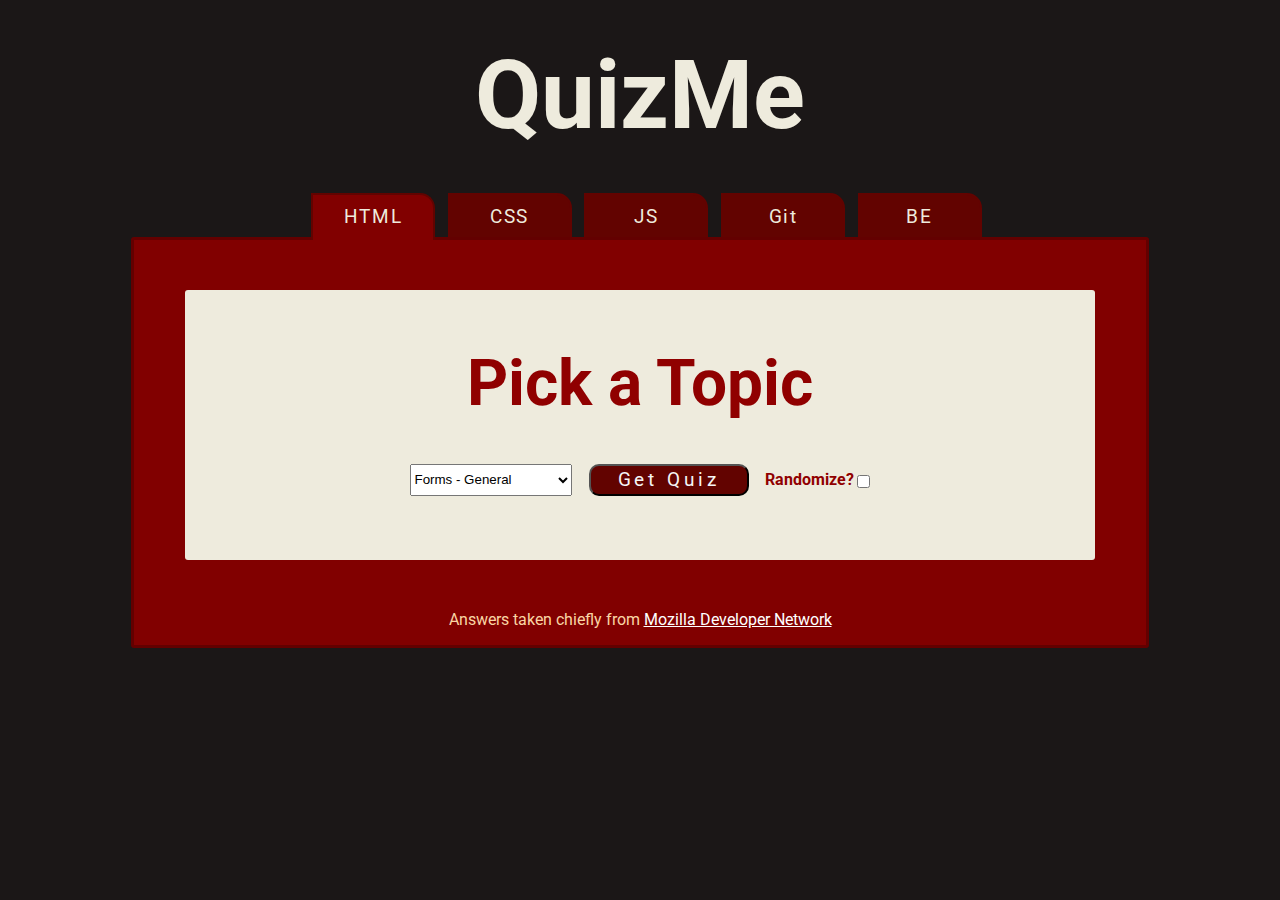
<file: index.html>
<!DOCTYPE html>
<html lang="en">

<head>
    <meta charset="UTF-8">
    <meta http-equiv="X-UA-Compatible" content="IE=edge">
    <meta name="viewport" content="width=device-width, initial-scale=1.0">
    <link rel="stylesheet" href="assets/css/app.css">
    <link rel="preconnect" href="https://fonts.googleapis.com">
    <link rel="preconnect" href="https://fonts.gstatic.com" crossorigin>
    <link href="https://fonts.googleapis.com/css2?family=Roboto:wght@300&display=swap" rel="stylesheet">
    <title>QuizMe</title>
    <link rel="icon" href="assets/imgs/qmIcon.png">
</head>

<body>
    <h1 class="text-center">QuizMe</h1>
    <div id="tabContainer">
        <div class="tabs activetab" id="htmlTab" title="Hypertext Markup Language">HTML</div>
        <div class="tabs" id="cssTab" title="Cascading Style Sheets">CSS</div>
        <div class="tabs" id="jsTab" title="JavaScript">JS</div>
        <div class="tabs" id="gitTab" title="Git and GitHub">Git</div>
        <div class="tabs" id="backendTab" title="Backend">BE</div>

    </div>
    <section id="Quizzes">
        <div id="quizContainer">
            <h2 class="text-center">Pick a Topic</h2>
            <div class="selectionBox">
                <div id="htmlQ" class="quizDiv activeQuiz">
                    <select name="" class="quizSelect" id="htmlQzs">
                        <option value="formGen">Forms - General</option>
                        <option value="inpTyp">Forms - Input Types</option>
                        <option value="inpAtt">Forms - Input Attributes</option>
                        <option value="tables">Tables</option>
                    </select>
                </div>
                <div id="cssQ" class="quizDiv hidden">
                    <select name="" class="quizSelect" id="cssQzs">
                        <option value="flexbox">Flexbox</option>
                        <option value="mediaQueries">Media Queries</option>
                        <!-- <option value="cssVariables">CSS Variables</option>
                    <option value="cssMethods">CSS Methods</option> -->
                    </select>
                </div>
                <div id="jsQ" class="hidden quizDiv">
                    <select name="" class="quizSelect" id="jsQzs">
                        <option value="strings">String Methods</option>
                        <option value="arrays">Arrays</option>
                        <option value="loops">Loops</option>
                        <option value="operators">Operators</option>
                    </select>
                </div>
                <div id="gitQ" class="hidden quizDiv">
                    <select name="" class="quizSelect" id="gitQzs">
                        <option value="git1">Git Quiz 1</option>
                        <option value="git2">Git Quiz 2</option>
                        <option value="git3">Git Quiz 3</option>
                        <option value="github1">GitHub Quiz 1</option>
                        <option value="github2">GitHub Quiz 2</option>
                    </select>
                </div>
                <div id="backendQ" class="hidden quizDiv">
                    <select name="" class="quizSelect" id="backQzs">
                        <option value="node">Node.js</option>
                        <option value="express">Express</option>
                        <option value="expressRest">Restful Express</option>
                        <option value="mongo">MongoDB</option>
                        <option value="mongoose">Mongoose</option>
                    </select>
                </div>

                <button id="getQuiz">Get Quiz</button>
                <div id="randomSect"><label for="randomize">Randomize?</label>
                    <input type="checkbox" name="randomize" id="randomize" value="1">
                </div>
            </div>
            <div id="quiz"></div>
            <div class="selectionBox">
                <button id="getAnswers" class="hidden">Check Answers</button>
            </div>
        </div>
        <div id="answerContainer" class="hidden">
            <h3><span id="quiz-title"></span></h3>
            <p>To start a new quiz, select one of the tabs from above</p>
        </div>
        <div id="answerCredit">Answers taken chiefly from <a href="https://developer.mozilla.org/en-US/">Mozilla
                Developer Network</a></div>
    </section>

    <script src="assets/js/quizzes.js"></script>
    <script src="assets/js/app.js"></script>
</body>

</html>
</file>
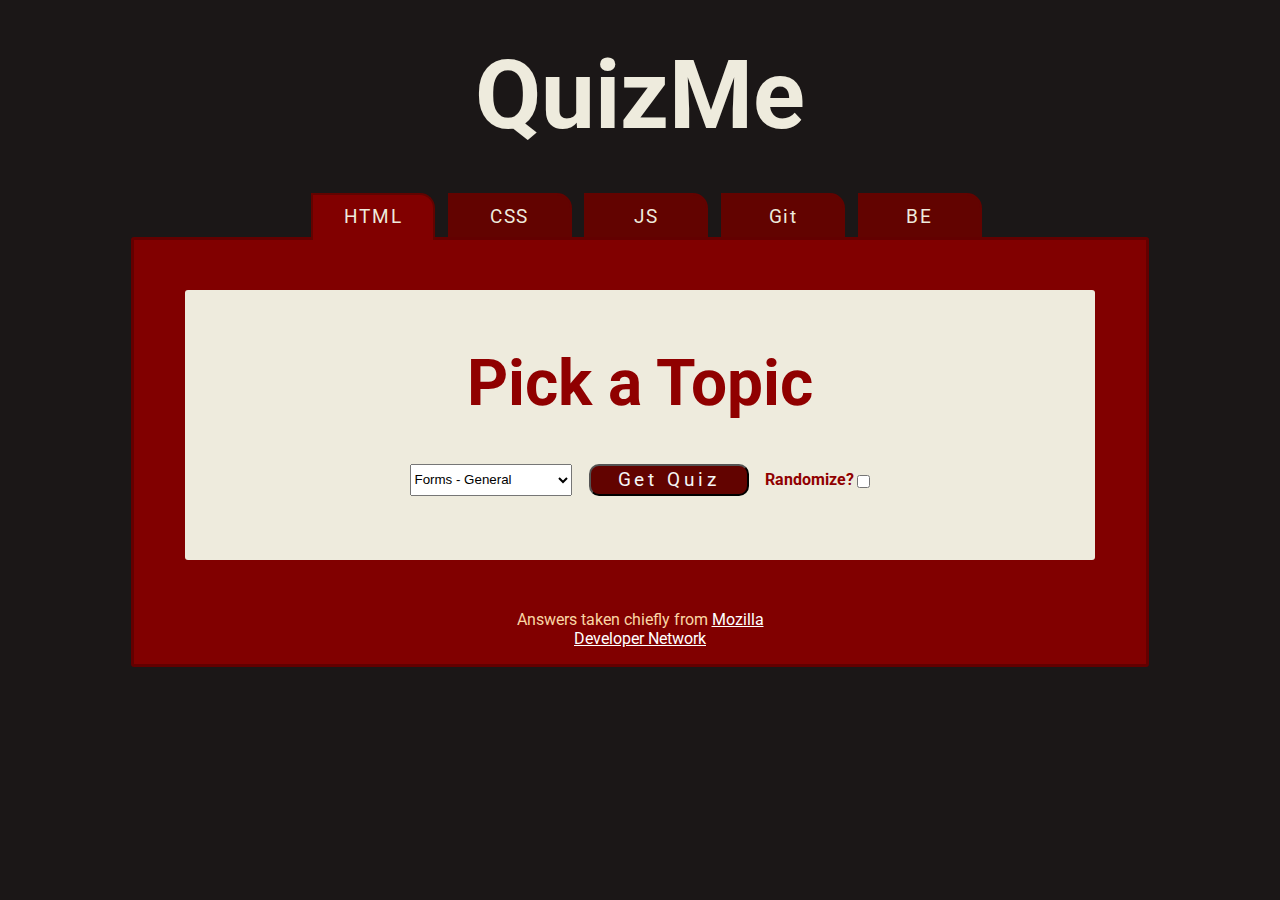
<file: app/index.html>
<!DOCTYPE html>
<html lang="en">

<head>
    <meta charset="UTF-8">
    <meta http-equiv="X-UA-Compatible" content="IE=edge">
    <meta name="viewport" content="width=device-width, initial-scale=1.0">
    <link rel="stylesheet" href="assets/css/app.css">
    <link rel="preconnect" href="https://fonts.googleapis.com">
    <link rel="preconnect" href="https://fonts.gstatic.com" crossorigin>
    <link href="https://fonts.googleapis.com/css2?family=Roboto:wght@300&display=swap" rel="stylesheet">
    <title>QuizMe</title>
</head>

<body>
    <h1 class="text-center">QuizMe</h1>
    <div id="tabContainer">
        <div class="tabs activetab" id="htmlTab" title="Hypertext Markup Language">HTML</div>
        <div class="tabs" id="cssTab" title="Cascading Style Sheets">CSS</div>
        <div class="tabs" id="jsTab" title="JavaScript">JS</div>
        <div class="tabs" id="gitTab" title="Git and GitHub">Git</div>
        <div class="tabs" id="backendTab" title="Backend">BE</div>

    </div>
    <section id="Quizzes">
        <div id="quizContainer">
            <h3 class="text-center">Pick a Topic</h3>
            <div class="selectionBox">
                <div id="htmlQ" class="quizDiv activeQuiz">
                    <select name="" class="quizSelect" id="htmlQzs">
                        <option value="formGen">Forms - General</option>
                        <option value="inpTyp">Forms - Input Types</option>
                        <option value="inpAtt">Forms - Input Attributes</option>
                        <option value="tables">Tables</option>
                    </select>
                </div>
                <div id="cssQ" class="quizDiv hidden">
                    <select name="" class="quizSelect" id="cssQzs">
                        <option value="flexbox">Flexbox</option>
                        <option value="mediaQueries">Media Queries</option>
                        <!-- <option value="cssVariables">CSS Variables</option>
                    <option value="cssMethods">CSS Methods</option> -->
                    </select>
                </div>
                <div id="jsQ" class="hidden quizDiv">
                    <select name="" class="quizSelect" id="jsQzs">
                        <option value="strings">String Methods</option>
                        <option value="arrays">Arrays</option>
                        <option value="loops">Loops</option>
                        <option value="operators">Operators</option>
                    </select>
                </div>
                <div id="gitQ" class="hidden quizDiv">
                    <select name="" class="quizSelect" id="gitQzs">
                        <option value="">Git Quiz 1</option>
                        <option value="">Git Quiz 2</option>
                        <option value="">Git Quiz 3</option>
                        <option value="">GitHub Quiz 1</option>
                        <option value="">GitHub Quiz 2</option>
                    </select>
                </div>
                <div id="backendQ" class="hidden quizDiv">
                    <select name="" class="quizSelect" id="backQzs">
                        <option value="node">Node.js</option>
                        <option value="express">Express</option>
                        <option value="expressRest">Restful Express</option>
                        <option value="mongo">MongoDB</option>
                        <option value="mongoose">Mongoose</option>
                    </select>
                </div>

                <button id="getQuiz">Get Quiz</button>
                <div id="randomSect"><label for="randomize">Randomize?</label>
                    <input type="checkbox" name="randomize" id="randomize" value="1">
                </div>
            </div>
            <div id="quiz"></div>
            <div class="selectionBox">
                <button id="getAnswers" class="hidden">Check Answers</button>
            </div>
        </div>
        <div id="answerContainer" class="hidden">
        </div>
        <div id="answerCredit">Answers taken chiefly from <a href="https://developer.mozilla.org/en-US/">Mozilla
                Developer Network</a></div>
    </section>

    <script src="assets/js/quizzes.js"></script>
    <script src="assets/js/app.js"></script>
</body>

</html>
</file>
<file: assets/css/app.css>
html {
    background: var(--BG);
}

body {
    font-family: 'Roboto', sans-serif;
    min-width: 350px;
}

p {
    margin: 0;
}

:root {
    --windowOut:#810000;
    --backTabs:#620300;
    --windowIn:#EEEBDD;
    --textHover:#fad5a4;
    --border:#630000;
    --BG:#1B1717;
    --text: #900000;
}

.text-center {
    text-align: center;
}

h1 {
    padding: 1px;
    margin: 3% auto;
    font-size: 6rem;
    color: var(--windowIn);
}

h2 {
    font-size: 4rem;
    margin: 3%;
}

h3 {
    font-size: 3.5rem;
    margin: 3% auto 2%;
    color: var(--text);
}

button:hover {
    cursor:pointer;
}

#Quizzes {
    position: relative;
    width: 80%;
    min-width: 430px;
    min-height: 100px;
    border: 3px solid var(--border);
    border-radius: 3px;
    margin: 0 auto 5em;
    z-index: 2;
    background: var(--windowOut);
}

#tabContainer{
    position: relative;
    top: .2rem;
    display: flex;
    flex-direction: row;
    justify-content: center;
    text-align: left;
}

.tabs{
    font-size: 1.2rem;
    letter-spacing: .1rem;
    text-align: center;
    width: 100px;
    border: 2px solid var(--backTabs);
    border-top-right-radius: 15px;
    margin-left: 1%;
    padding: 10px;
    z-index: 1;
    background: var(--backTabs);
    transition: all .2s;
    color: var(--windowIn);
}

.tabs:hover {
    transition: all .2s;
    background: var(--text);
    cursor:pointer;
    color: var(--textHover);
    text-shadow: 2px 2px 5px black;
}


.activetab {
    background: var(--windowOut);
    z-index: 3;
    border-bottom: none;
    border-bottom-color: var(--backTabs);
}

.activetab:hover {
    background: var(--windowOut);
}

#quizContainer {
    z-index: 2;
    color: var(--text);
    background: var(--windowIn);
    /* border: 3px solid var(--border); */
    border-radius: 3px;
    width: 90%;
    margin: 5% auto;
    padding: 3%;
    box-sizing: border-box;
}

#quizContainer button {
    margin: 2%;
    font: var(--windowIn);
    font-size: 1.2rem;
    min-width: 10rem;
    min-height: 2rem;
    background: var(--backTabs);
    color: whitesmoke;
    letter-spacing: .2em;
    border-radius: 10px;
}

#quizContainer button:hover {
    background: var(--windowOut);
    color: white;
    text-shadow: 2px 2px 5px black;
}

#quizContainer #getAnswers {
    margin-top: 5%;
}

.quizDiv{
    margin: 0;
}

.quizDiv select{
    height: 2rem;
    margin: 2% 0;
}

.selectionBox {
    display: flex;
    flex-direction: row;
    justify-content: center;
    align-items: center;
    margin: 0 auto;
}

#randomSect {
    font-weight: bolder;
    display: flex;
    justify-content: space-evenly;
}

#randomSect input[type='checkbox'] {
margin: 3px 0 0 3px;
align-self: center;
}

/* quiz sheet */

#quiz {
    margin: 2%;
}
.qcontain{
    display: flex;
    flex-direction: row;
    flex-wrap: nowrap;
    justify-content: space-between;
    margin-top: 5%;
}

.question {
    font-size: 1.2rem;
    width: 45%;
}

.answer {
    width: 45%;
}

/* Answer Sheet */

#answerContainer {
    z-index: 2;
    background: var(--windowIn);
    width: 90%;
    margin: 5%;
    box-sizing: border-box;
    padding: 2% 0;
    text-align: center;
}

.acontain{
    display: block;
    background: white;
    width: 85%;
    display: flex;
    flex-direction: column;
    margin: 3% auto;
    text-align: center;
    border: 2px solid rgb(209, 77, 77);
    border-radius: 15px;
    box-sizing: border-box;
}

.aSheetP {
    margin: none;
    padding: 1em;
}

.answerP {
    background: rgb(208, 208, 208);
}

.hidden{
    display: none;
}

.answerKey {
    font-weight: bolder;
    text-transform: uppercase;
    text-decoration: underline;
    text-underline-offset: 2px;
    padding: .3em;
}

#answerCredit {
    color: var(--textHover);
    width: 90%;
    margin: 0 auto;
    text-align: center;
    margin-bottom: 1em;
}
#answerCredit a {
    color: white;
}

@media screen and (max-width: 1070px) {

.tabs{
    width: 50px;
}

}

@media screen and (max-width: 611px) {

.selectionBox {
    flex-direction: column;
}

}

@media screen and (max-width: 611px) {
#quizzes {
    margin: 0
}
}
</file>
<file: app/assets/css/app.css>
html {
    background: var(--BG);
}

body {
    font-family: 'Roboto', sans-serif;
}

p {
    margin: 0;
}

:root {
    --windowOut:#810000;
    --backTabs:#620300;
    --windowIn:#EEEBDD;
    --textHover:#fad5a4;
    --border:#630000;
    --BG:#1B1717;
    --text: #900000;
}

.text-center {
    text-align: center;
}

h1 {
    padding: 1px;
    margin: 3% auto;
    font-size: 6rem;
    color: var(--windowIn);
}

h3 {
    font-size: 4rem;
    margin: 3%;
}

button:hover {
    cursor:pointer;
}

#Quizzes {
    position: relative;
    width: 80%;
    min-width: 480px;
    min-height: 100px;
    border: 3px solid var(--border);
    border-radius: 3px;
    margin: 0 auto 5em;
    z-index: 2;
    background: var(--windowOut);
}

#tabContainer{
    position: relative;
    top: .2rem;
    display: flex;
    flex-direction: row;
    justify-content: center;
    text-align: left;
}

.tabs{
    font-size: 1.2rem;
    letter-spacing: .1rem;
    text-align: center;
    width: 100px;
    border: 2px solid var(--backTabs);
    border-top-right-radius: 15px;
    margin-left: 1%;
    padding: 10px;
    z-index: 1;
    background: var(--backTabs);
    transition: all .2s;
    color: var(--windowIn);
}

.tabs:hover {
    transition: all .2s;
    background: var(--text);
    cursor:pointer;
    color: var(--textHover);
    text-shadow: 2px 2px 5px black;
}


.activetab {
    background: var(--windowOut);
    z-index: 3;
    border-bottom: none;
    border-bottom-color: var(--backTabs);
}

.activetab:hover {
    background: var(--windowOut);
}

#quizContainer {
    z-index: 2;
    color: var(--text);
    background: var(--windowIn);
    /* border: 3px solid var(--border); */
    border-radius: 3px;
    width: 90%;
    margin: 5% auto;
    padding: 3%;
    box-sizing: border-box;
}

#quizContainer button {
    margin: 2%;
    font: var(--windowIn);
    font-size: 1.2rem;
    min-width: 10rem;
    min-height: 2rem;
    background: var(--backTabs);
    color: whitesmoke;
    letter-spacing: .2em;
    border-radius: 10px;
}

#quizContainer button:hover {
    background: var(--windowOut);
    color: white;
    text-shadow: 2px 2px 5px black;
}

#quizContainer #getAnswers {
    margin-top: 5%;
}

.quizDiv{
    margin: 0;
}

.quizDiv select{
    height: 2rem;
    margin: 2% 0;
}

.selectionBox {
    display: flex;
    flex-direction: row;
    justify-content: center;
    align-items: center;
    margin: 0 auto;
}

#randomSect {
    font-weight: bolder;
    display: flex;
    justify-content: space-evenly;
}

#randomSect input[type='checkbox'] {
margin: 3px 0 0 3px;
align-self: center;
}

/* quiz sheet */

#quiz {
    margin: 2%;
}
.qcontain{
    display: flex;
    flex-direction: row;
    flex-wrap: nowrap;
    justify-content: space-between;
    margin-top: 5%;
}

.question {
    font-size: 1.2rem;
    width: 45%;
}

.answer {
    width: 45%;
}

/* Answer Sheet */

#answerContainer {
    z-index: 2;
    background: var(--windowIn);
    width: 90%;
    margin: 5%;
    box-sizing: border-box;
    padding: 2% 0;
}

.acontain{
    display: block;
    background: white;
    width: 85%;
    display: flex;
    flex-direction: column;
    margin: 3% auto;
    text-align: center;
    border: 2px solid rgb(209, 77, 77);
    border-radius: 15px;
    box-sizing: border-box;
}

.aSheetP {
    margin: none;
    padding: 1em;
}

.answerP {
    background: rgb(208, 208, 208);
}

.hidden{
    display: none;
}

.answerKey {
    font-weight: bolder;
    text-transform: uppercase;
    text-decoration: underline;
    text-underline-offset: 2px;
    padding: .3em;
}

#answerCredit {
    color: var(--textHover);
    width: 30%;
    margin: 0 auto;
    text-align: center;
    margin-bottom: 1em;
}
#answerCredit a {
    color: white;
}

@media screen and (max-width: 1070px) {

.tabs{
    width: 50px;
}

}

@media screen and (max-width: 611px) {

.selectionBox {
    flex-direction: column;
}

}
</file>
